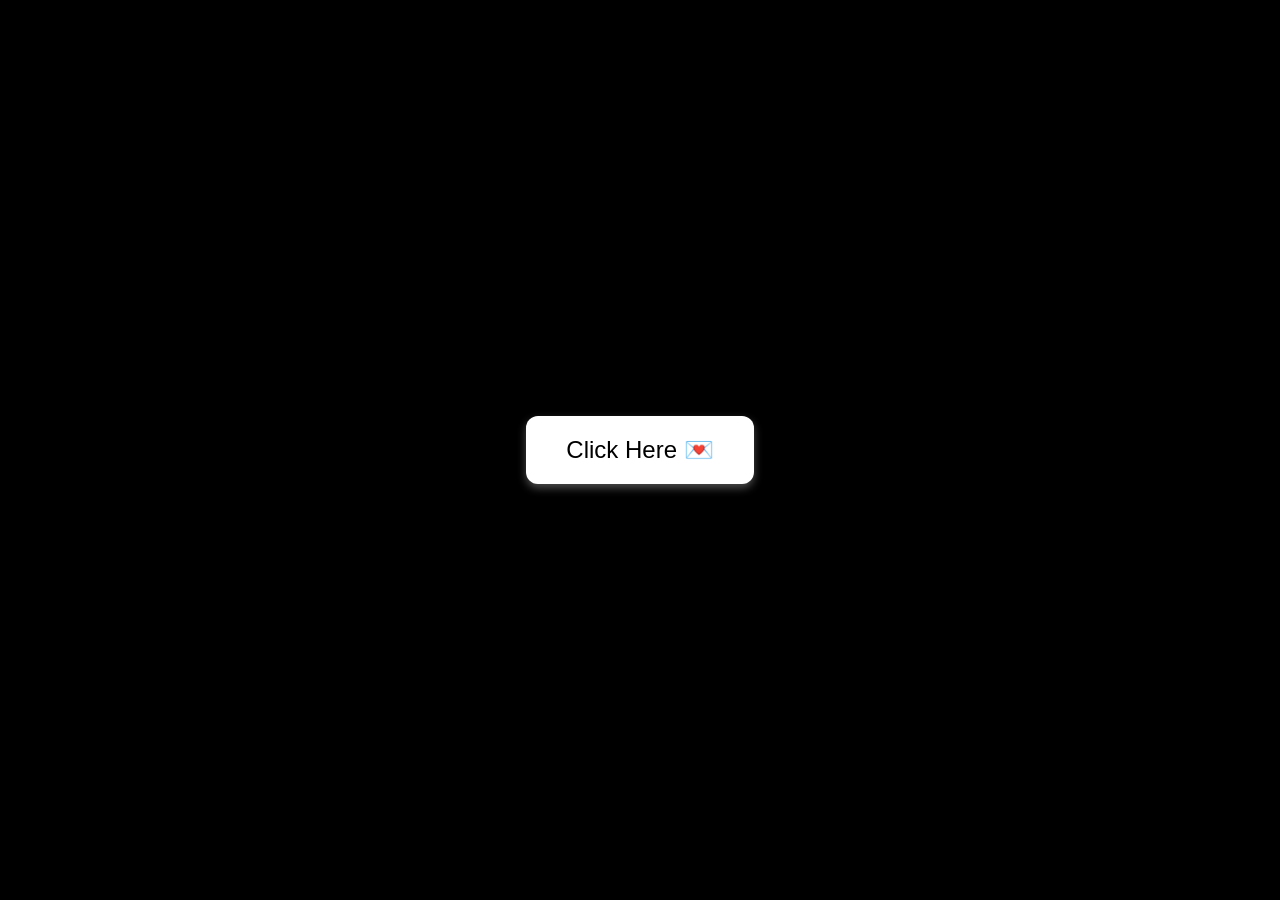
<file: index.html>
<!DOCTYPE html>
<html lang="en">
  <head>
    <meta charset="UTF-8" />
    <meta name="viewport" content="width=device-width, initial-scale=1.0" />
    <title>Ni Kosame 🫶</title>
    <link rel="stylesheet" href="style.css" />
  </head>

 <body>
    <!-- Full black cover -->
    <div id="cover" class="cover">
      <button onclick="revealPage()">Click Here 💌</button>
    </div>

    <!-- Main page content -->
    <div id="main-content" class="hidden">
      <div class="image-container">
        <img id="cuteImage" src="images.png" alt="cutaaa" width="600" />
      </div>
      <h1>Ammo enti intha andham ga unav</h1>
    </div>

    <!-- Reveal Script -->
    <script>
      function revealPage() {
        const cover = document.getElementById("cover");
        cover.style.opacity = "0";
        cover.style.pointerEvents = "none";
        document.getElementById("main-content").classList.remove("hidden");
      }
    </script>
  </body>

</html>
</file>
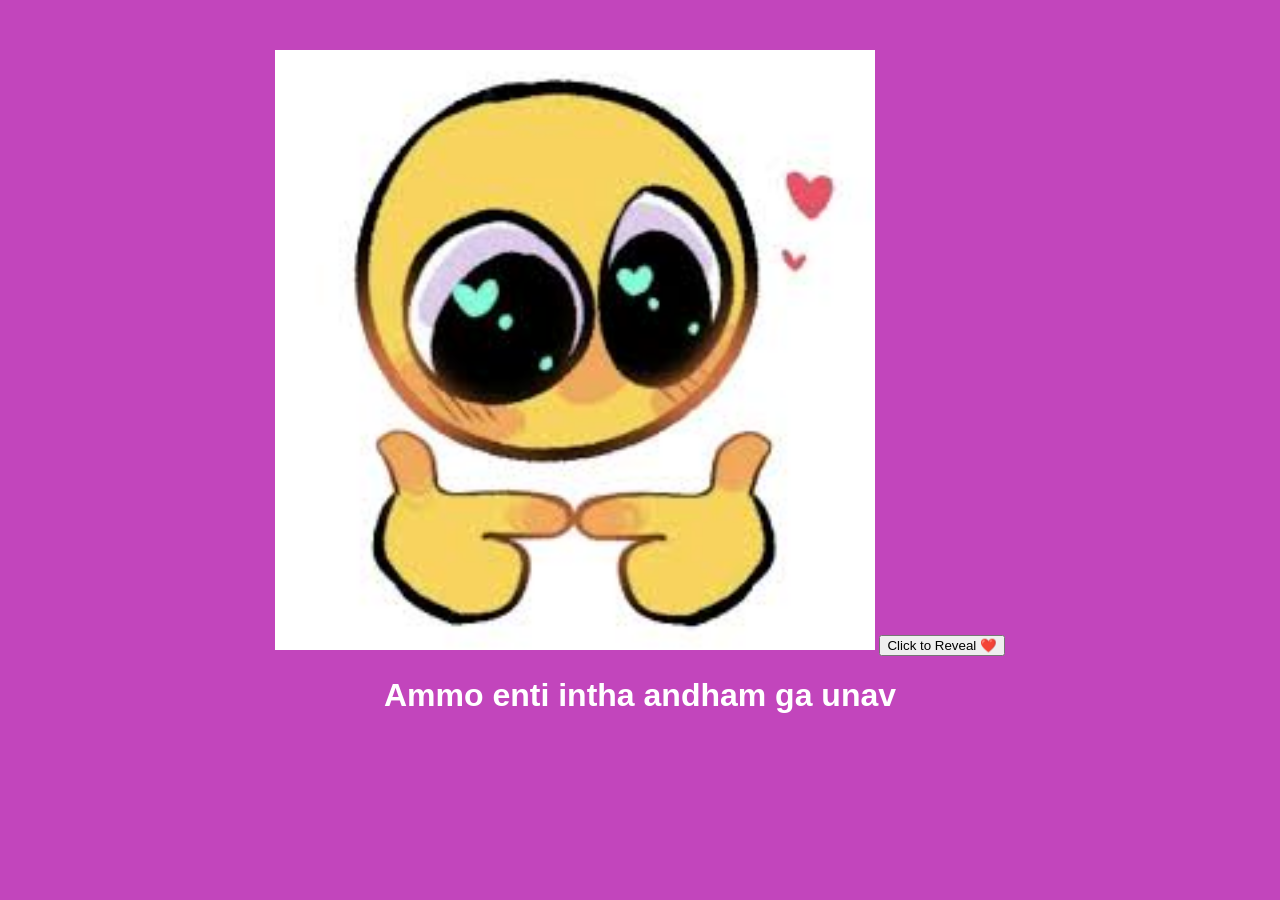
<file: glow.html>
<!DOCTYPE html>
<html lang="en">
  <head>
    <meta charset="UTF-8" />
    <meta name="viewport" content="width=device-width, initial-scale=1.0" />
    <title>Ni Kosame 🫶</title>
    <link rel="stylesheet" href="style.css" />
  </head>

  <body>
    <div class="image-container">
      <img
        id="cuteImage"
        class="blurred"
        src="images.png"
        alt="cutaaa"
        width="600"
      />

      <button
        onclick="document.getElementById('cuteImage').classList.remove('blurred')"
      >
        Click to Reveal ❤️
      </button>
    </div>

    <h1>Ammo enti intha andham ga unav</h1>
  </body>
</html>
</file>
<file: style.css>
body {
  margin: 0;
  font-family: sans-serif;
  background-color: rgb(194, 69, 188);
  color: white;
  text-align: center;
  overflow: hidden;
}

.cover {
  position: fixed;
  top: 0;
  left: 0;
  width: 100vw;
  height: 100vh;
  background-color: rgb(0, 0, 0);
  z-index: 9999;
  display: flex;
  justify-content: center;
  align-items: center;
  transition: opacity 1s ease;
}

.cover button {
  padding: 20px 40px;
  font-size: 24px;
  background-color: white;
  color: black;
  border: none;
  border-radius: 12px;
  cursor: pointer;
  box-shadow: 0 4px 8px rgba(255, 255, 255, 0.3);
  transition: transform 0.2s;
}

.cover button:hover {
  transform: scale(1.05);
  background-color: #f2f2f2;
}

.hidden {
  display: none;
}

.image-container {
  margin-top: 50px;
}


.image-container {
  margin-top: 50px;
}
</file>
